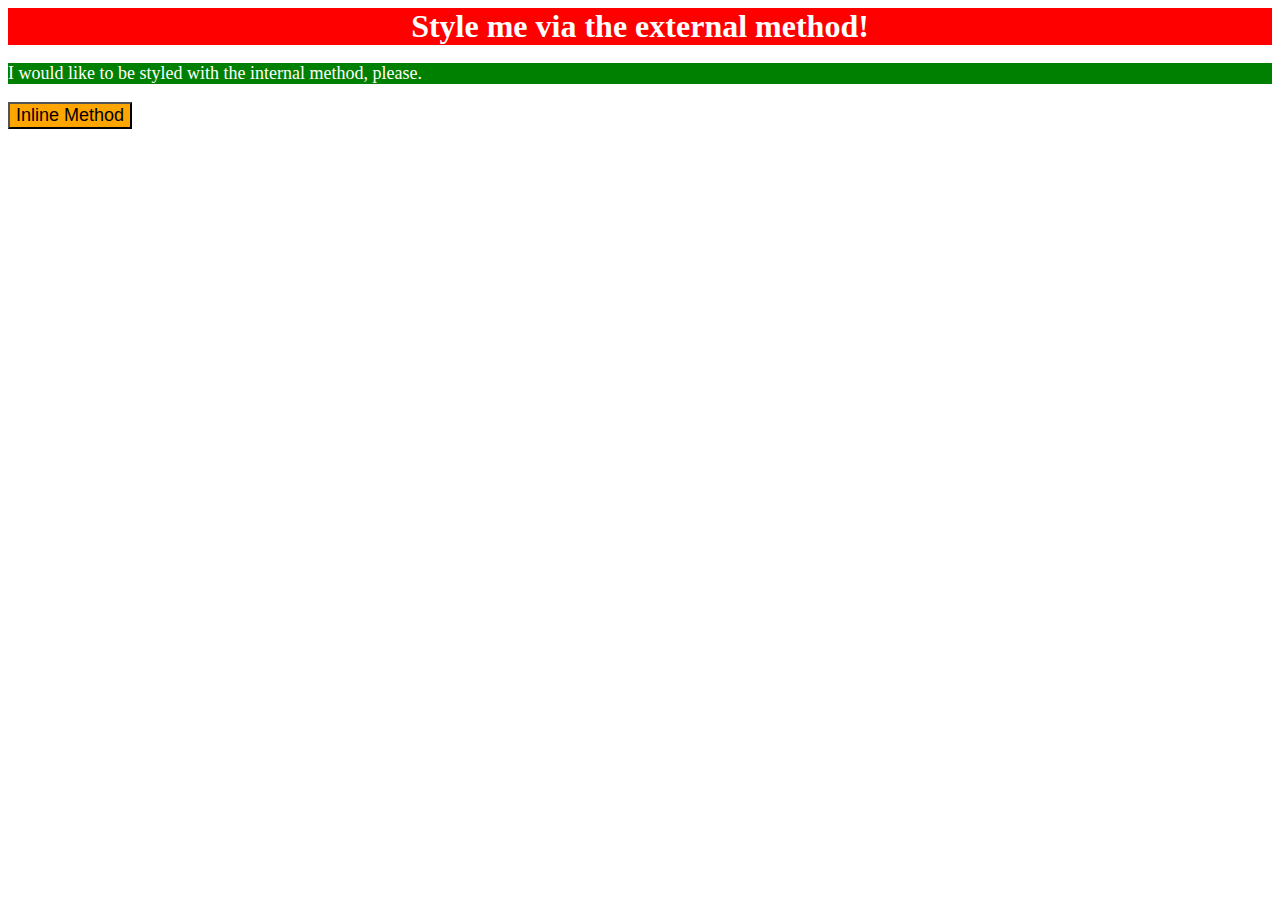
<file: foundations/01-css-methods/index.html>
<!DOCTYPE html>
<html lang="en">
  <head>
    <meta charset="UTF-8">
    <meta http-equiv="X-UA-Compatible" content="IE=edge">
    <meta name="viewport" content="width=device-width, initial-scale=1.0">
    <link rel="stylesheet" href="styles.css">
    <style>
      p {
        background-color: green;
        color: white;
        font-size: 18px;
      }
    </style>
    <title>Methods for Adding CSS</title>
  </head>
  <body>
    <div>Style me via the external method!</div>
    <p>I would like to be styled with the internal method, please.</p>
    <button style="background-color: orange; font-size: 18px;">Inline Method</button>
  </body>
</html>
</file>
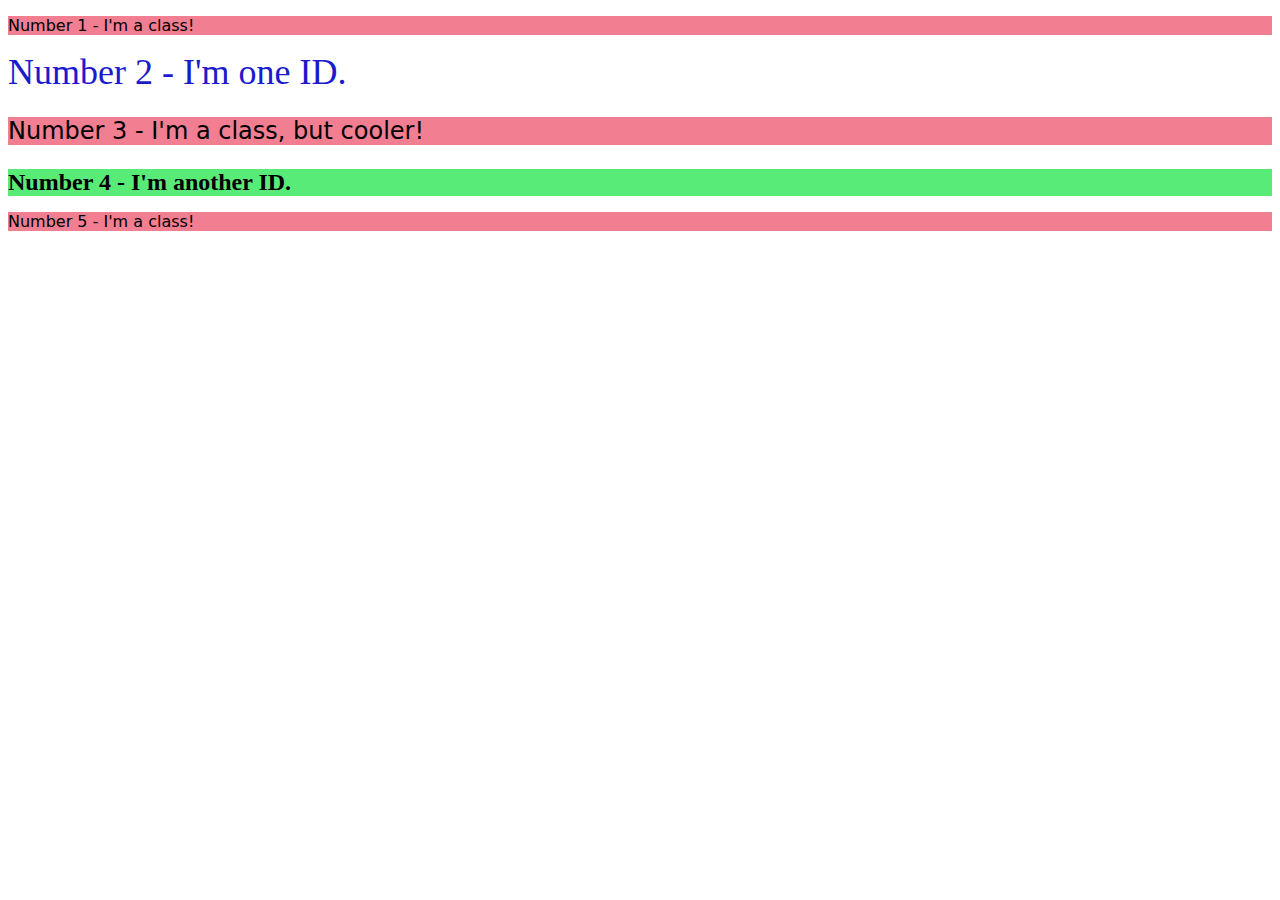
<file: foundations/02-class-id-selectors/index.html>
<!DOCTYPE html>
<html lang="en">
  <head>
    <meta charset="UTF-8">
    <meta http-equiv="X-UA-Compatible" content="IE=edge">
    <meta name="viewport" content="width=device-width, initial-scale=1.0">
    <title>Class and ID Selectors</title>
    <link rel="stylesheet" href="style.css">
  </head>
  <body>
    <p class="odd">Number 1 - I'm a class!</p>
    <div class="two">Number 2 - I'm one ID.</div>
    <p class="odd increase-font-size">Number 3 - I'm a class, but cooler!</p>
    <div id="quatro" class="increase-font-size">Number 4 - I'm another ID.</div>
    <p class="odd">Number 5 - I'm a class!</p>
  </body>
</html>
</file>
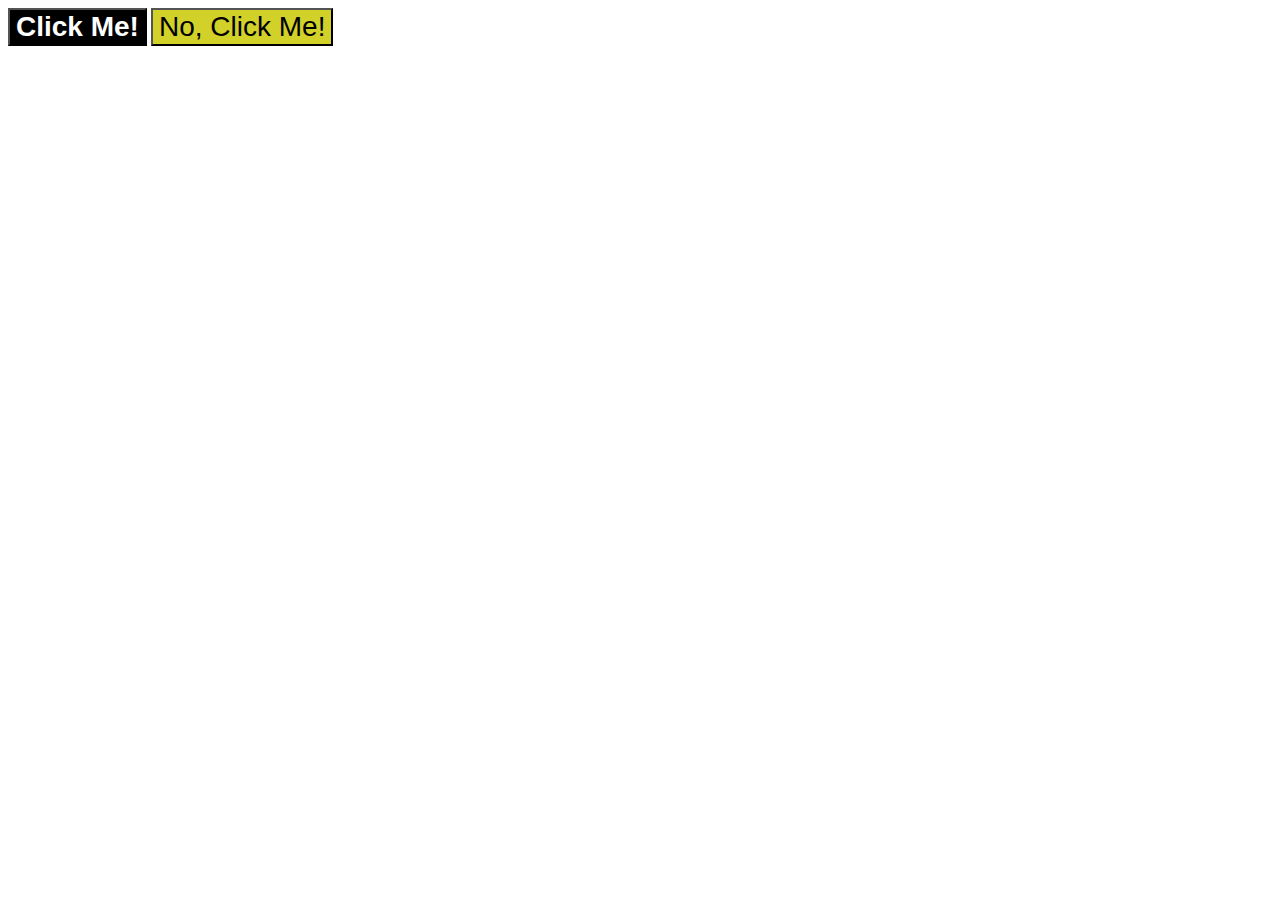
<file: foundations/03-grouping-selectors/index.html>
<!DOCTYPE html>
<html lang="en">
  <head>
    <meta charset="UTF-8">
    <meta http-equiv="X-UA-Compatible" content="IE=edge">
    <meta name="viewport" content="width=device-width, initial-scale=1.0">
    <title>Grouping Selectors</title>
    <link rel="stylesheet" href="style.css">
  </head>
  <body>
    <button class="first font-and-size">Click Me!</button>
    <button class="second font-and-size">No, Click Me!</button>
  </body>
</html>
</file>
<file: foundations/01-css-methods/styles.css>
/* styles.css */

div {
    background-color: red;
    color: white;
    font-size: 32px;
    text-align: center;
    font-weight: bold;
}
</file>
<file: foundations/02-class-id-selectors/style.css>
/* styles.css */

.odd {
    background-color: #f17e91; 
    font-family: Verdana, "DejaVu Sans", sans-serif;
}

.increase-font-size {
    font-size: 24px;
}

.two {
    color: #1a1ace;
    font-size: 36px;
}

#quatro{
    background-color: #58eb78;
    font-weight: bold;
}
</file>
<file: foundations/03-grouping-selectors/style.css>
/* CCS Style */
.font-and-size {
    font-family: Helvetica, "Times New Roman", sans-serif;
    font-size: 28px;
}

.first{
    background-color: rgb(0, 0, 0);
    color: rgb(255, 255, 255);
    font-weight: bold;
}

.second{
    background-color: rgb(209, 209, 41);
}
</file>
